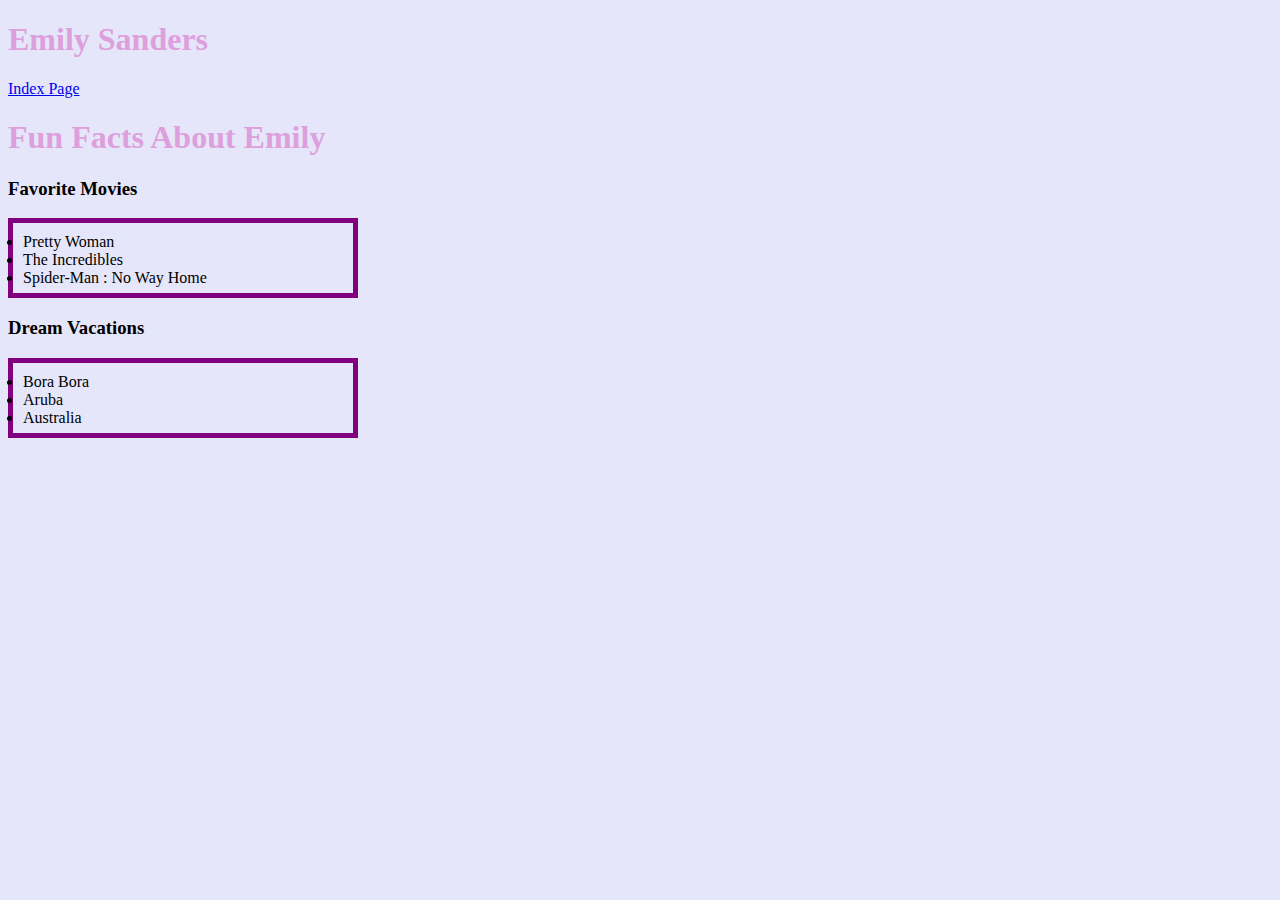
<file: second.html>
<!DOCTYPE html>
<html lang="en">
<head>
    <meta charset="UTF-8">
    <meta name="viewport" content="width=device-width, initial-scale=1.0">
    <title>Emily Sanders</title>
    <link rel="stylesheet" href="styles.css">
</head>
<body>
    <header>
        <h1> Emily Sanders</h1>
    </header>
    <nav>
        <a href="index.html">Index Page</a>
    </nav>

    <main>
        <section id="FunFacts">
            <h1>Fun Facts About Emily</h1>
            <h3>Favorite Movies</h3>
            <ul>
                <li>Pretty Woman</li>
                <li>The Incredibles</li>
                <li>Spider-Man : No Way Home</li>
            </ul>
            <h3>Dream Vacations</h3>
            <ul>
                <li>Bora Bora</li>
                <li>Aruba</li>
                <li>Australia</li>
            </ul>
        </section>
        
    </main>
</file>
<file: styles.css>
body {
    background-color: lavender;
  }
  h1 {
    color: plum;
  }
  p {
    color: palevioletred;
  }
  table,
th,
td {
  text-align: left;
  border: 5px solid purple;
  border-collapse: collapse;
  width: 1000px;
  height: 30px;
}

ul {
    width: 320px;
    height: 50px;
    padding: 10px;
    border: 5px solid purple;
    margin: 0;
  }

  img {
    border: 5px solid purple;
  }
</file>
